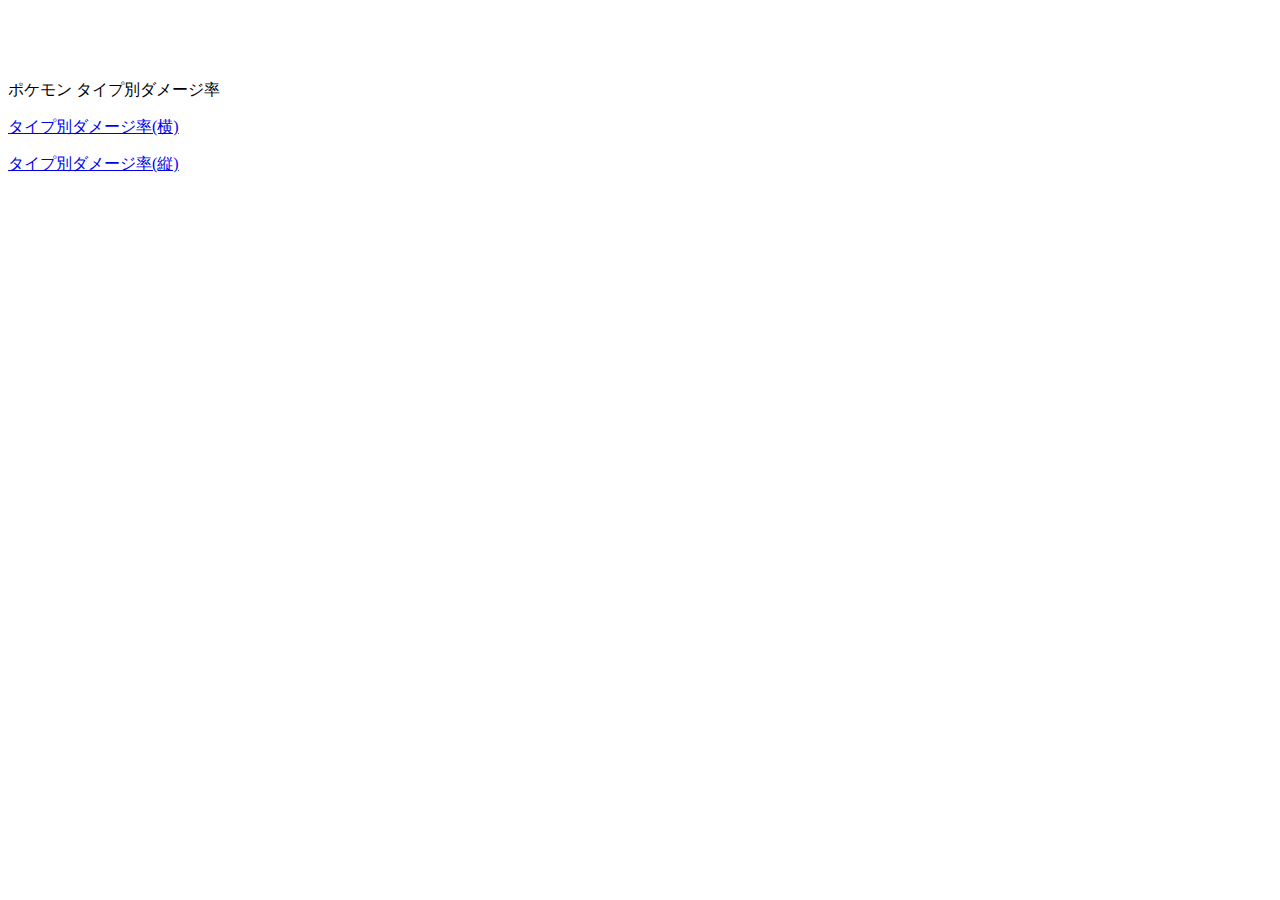
<file: index.html>
<!DOCTYPE html>
<html>
  <head>
    <meta name="viewport" content="width=device-width,initial-scale=1">
    <title>ポケモン タイプ別ダメージ率</title>
    <link rel="shortcut icon" href="favicon.ico">
    <link rel="manifest" href="manifest.json">
    <link href="css/main.css" rel="stylesheet">
    <script src="js/main.js"></script>
  </head>
  <body>
    <!-- Content -->
    <div class="container">
      <div class="row">
        <div class="col-lg-12 text-center">
          <p class="lead">ポケモン タイプ別ダメージ率</p>
          <p><a href="poke_aishou_h.html"> タイプ別ダメージ率(横)</p>
          <p><a href="poke_aishou_v.html"> タイプ別ダメージ率(縦)</p>
        </div>
      </div>
    </div>
  </body>
</html>
</file>
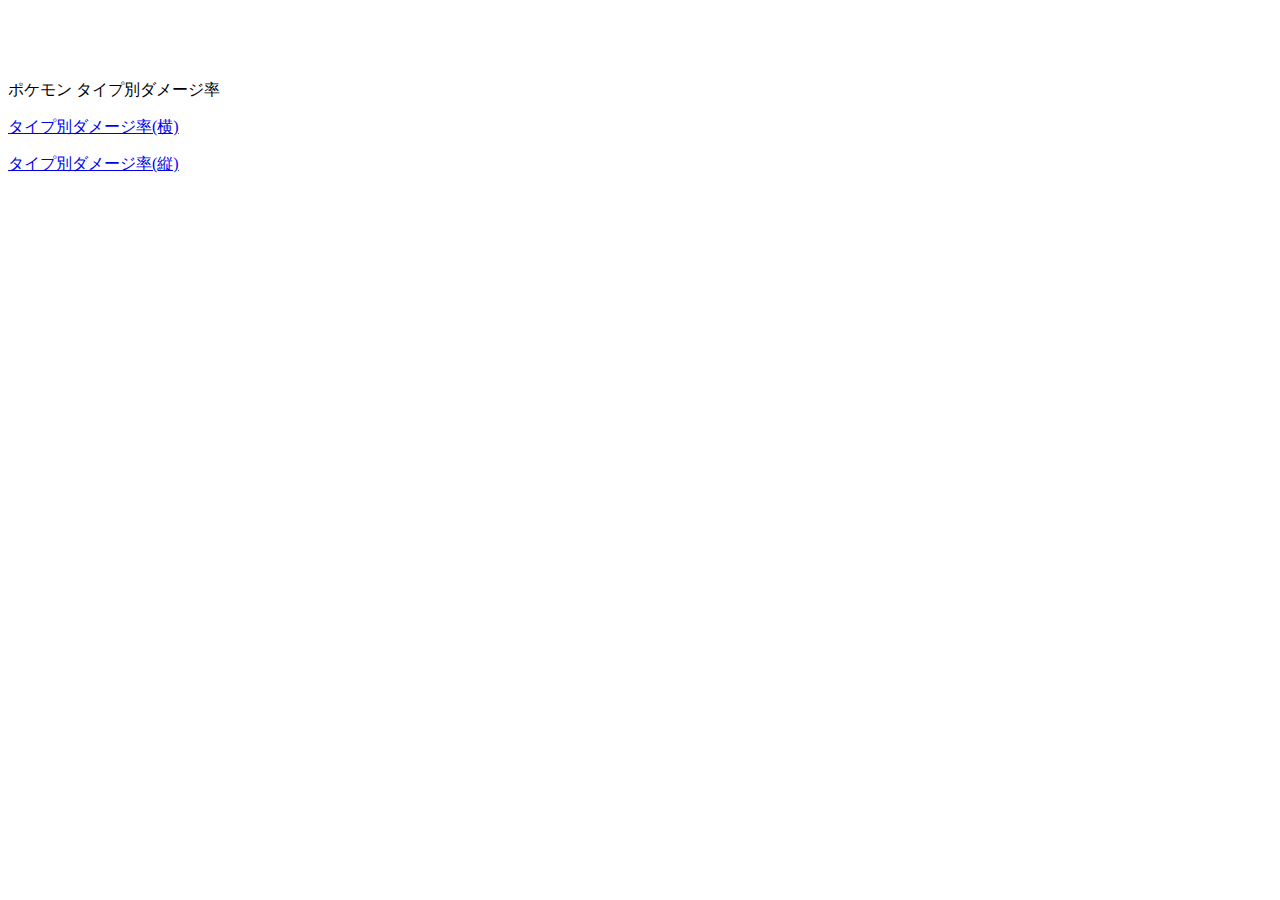
<file: offline.html>
<!DOCTYPE html>
<html>
  <head>
    <title>ポケモン タイプ別ダメージ率(offline)</title>
    <link rel="shortcut icon" href="favicon.ico">
    <link rel="manifest" href="manifest.json">
    <link href="css/main.css" rel="stylesheet">
    <script src="js/main.js"></script>
  </head>
  <body>
    <!-- Content -->
    <div class="container">
      <div class="row">
        <div class="col-lg-12 text-center">
          <p class="lead">ポケモン タイプ別ダメージ率</p>
          <p><a href="poke_aishou_h.html"> タイプ別ダメージ率(横)</p>
          <p><a href="poke_aishou_v.html"> タイプ別ダメージ率(縦)</p>
        </div>
      </div>
    </div>
  </body>
</html>
</file>
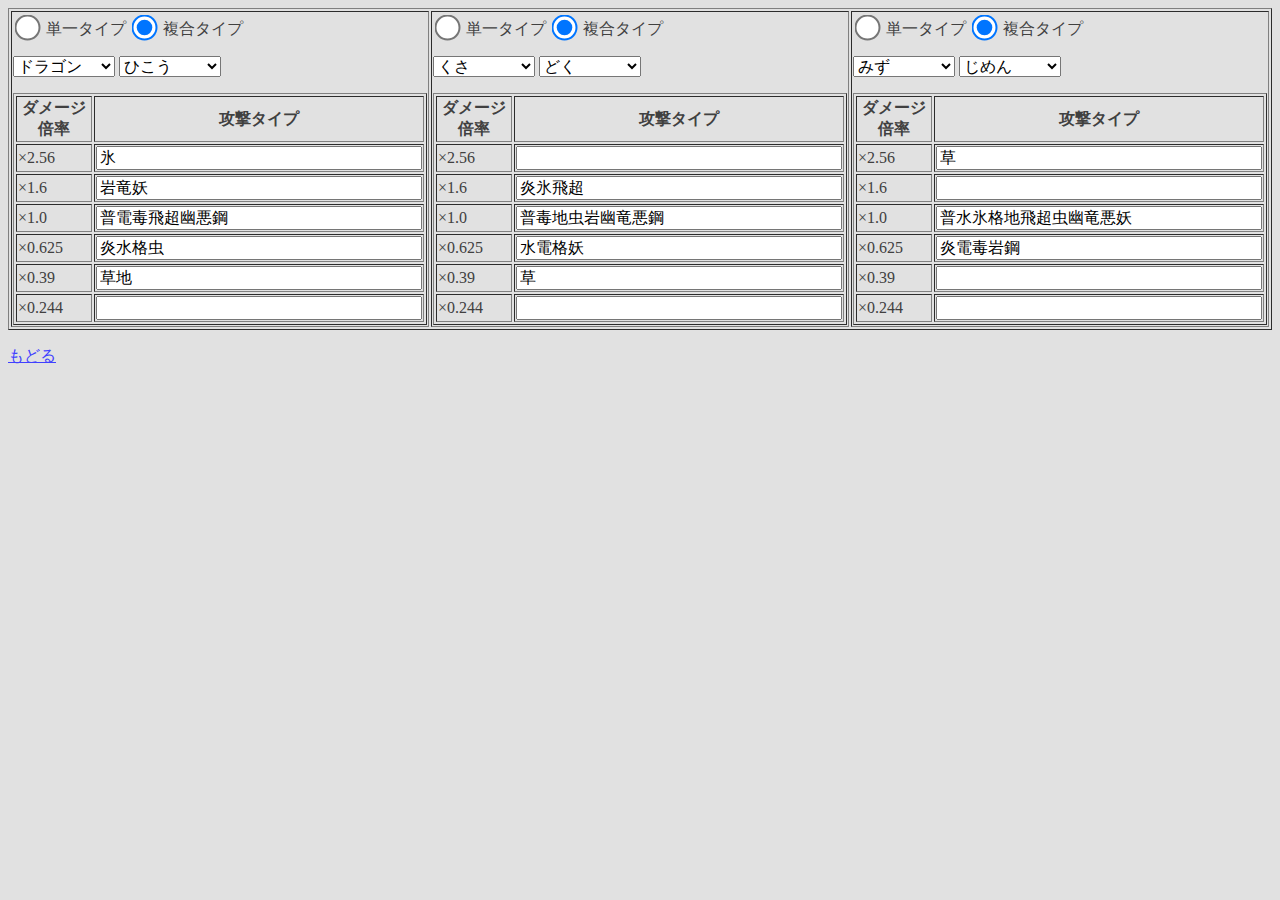
<file: poke_aishou_h.html>
﻿<!DOCTYPE html PUBLIC "-//W3C//DTD XHTML 1.0 Transitional//EN"
 "http://www.w3.org/TR/xhtml1/DTD/xhtml1-transitional.dtd">
<meta http-equiv="Content-Type" content="text/html;charset=UTF-8">
<meta http-equiv="Content-Script-Type" content="text/javascript">
<script type="text/javascript" src="./js/poke_type_database.js"></script>
<script type="text/javascript" src="./js/poke_aishou.js"></script>

<html xmlns="http://www.w3.org/1999/xhtml" xml:lang="ja">
	<head>
		<title>ポケモン タイプ別ダメージ率</title>
        <link rel="stylesheet" type="text/css" href="main_h.css">
	</head>

	<body onload="ExeAll()">
		<form name="formName" method="post" action="./pathToProgramFile">

			<table border="1">
				<td>
					<!-- 1匹目 -->
					<input name="radio_0" type="radio" value="type_single" onchange="Disp1(0)"> 単一タイプ
					<input name="radio_0" type="radio" value="type_multi" onchange="Disp1(0)" checked="true"> 複合タイプ

					<p>
						<select id="id0_0" name = "poke_type_0" onchange="Disp1(0)"></select>
						<select id="id0_1" name = "poke_type_1" onchange="Disp1(0)"></select>
					</p>
			
					<table border="1">
						<tr>
							<th>ダメージ倍率</th>
							<th>攻撃タイプ</th>
						</tr>
						<tr>
							<td>×2.56</td>
							<td><input type="text" id="id_txt_0_0" size="32" value=""></td>
						</tr>
						<tr>
							<td>×1.6</td>
							<td><input type="text" id="id_txt_0_1" size="32" value=""></td>
						</tr>
						<tr>
							<td>×1.0</td>
							<td><input type="text" id="id_txt_0_2" size="32" value=""></td>
						</tr>
						<tr>
							<td>×0.625</td>
							<td><input type="text" id="id_txt_0_3" size="32" value=""></td>
						</tr>
						<tr>
							<td>×0.39</td>
							<td><input type="text" id="id_txt_0_4" size="32" value=""></td>
						</tr>
						<tr>
							<td>×0.244</td>
							<td><input type="text" id="id_txt_0_5" size="32" value=""></td>
						</tr>
					</table>
				</td>

				<td>
					<!-- 2匹目 -->
					<input name="radio_1" type="radio" value="type_single" onchange="Disp1(1)"> 単一タイプ
					<input name="radio_1" type="radio" value="type_multi" onchange="Disp1(1)" checked="true"> 複合タイプ

					<p>
						<select id="id1_0" name = "poke_type_0" onchange="Disp1(1)"></select>
						<select id="id1_1" name = "poke_type_1" onchange="Disp1(1)"></select>
					</p>
					<table border="1">
						<tr>
							<th>ダメージ倍率</th>
							<th>攻撃タイプ</th>
						</tr>
						<tr>
							<td>×2.56</td>
							<td><input type="text" id="id_txt_1_0" size="32" value=""></td>
						</tr>                                   
						<tr>                                    
							<td>×1.6</td>                     
							<td><input type="text" id="id_txt_1_1" size="32" value=""></td>
						</tr>                                   
						<tr>                                    
							<td>×1.0</td>                     
							<td><input type="text" id="id_txt_1_2" size="32" value=""></td>
						</tr>                                   
						<tr>                                    
							<td>×0.625</td>                   
							<td><input type="text" id="id_txt_1_3" size="32" value=""></td>
						</tr>                                   
						<tr>                                    
							<td>×0.39</td>                    
							<td><input type="text" id="id_txt_1_4" size="32" value=""></td>
						</tr>                                   
						<tr>                                    
							<td>×0.244</td>                   
							<td><input type="text" id="id_txt_1_5" size="32" value=""></td>
						</tr>
					</table>
				</td>

				<td>
					<!-- 3匹目 -->
					<input name="radio_2" type="radio" value="type_single" onchange="Disp1(2)"> 単一タイプ
					<input name="radio_2" type="radio" value="type_multi" onchange="Disp1(2)" checked="true"> 複合タイプ

					<p>
						<select id="id2_0" name = "poke_type_0" onchange="Disp1(2)"></select>
						<select id="id2_1" name = "poke_type_1" onchange="Disp1(2)"></select>
					</p>
					<table border="1">
						<tr>
							<th>ダメージ倍率</th>
							<th>攻撃タイプ</th>
						</tr>
						<tr>
							<td>×2.56</td>
							<td><input type="text" id="id_txt_2_0" size="32" value=""></td>
						</tr>
						<tr>
							<td>×1.6</td>                     
							<td><input type="text" id="id_txt_2_1" size="32" value=""></td>
						</tr>
						<tr>
							<td>×1.0</td>                     
							<td><input type="text" id="id_txt_2_2" size="32" value=""></td>
						</tr>
						<tr>
							<td>×0.625</td>
							<td><input type="text" id="id_txt_2_3" size="32" value=""></td>
						</tr>
						<tr>
							<td>×0.39</td>
							<td><input type="text" id="id_txt_2_4" size="32" value=""></td>
						</tr>
						<tr>
							<td>×0.244</td>
							<td><input type="text" id="id_txt_2_5" size="32" value=""></td>
						</tr>
					</table>
				</td>

			</table>

		</form>

		<p><a href="index.html">もどる</a></p>

	</body>
</html>
</file>
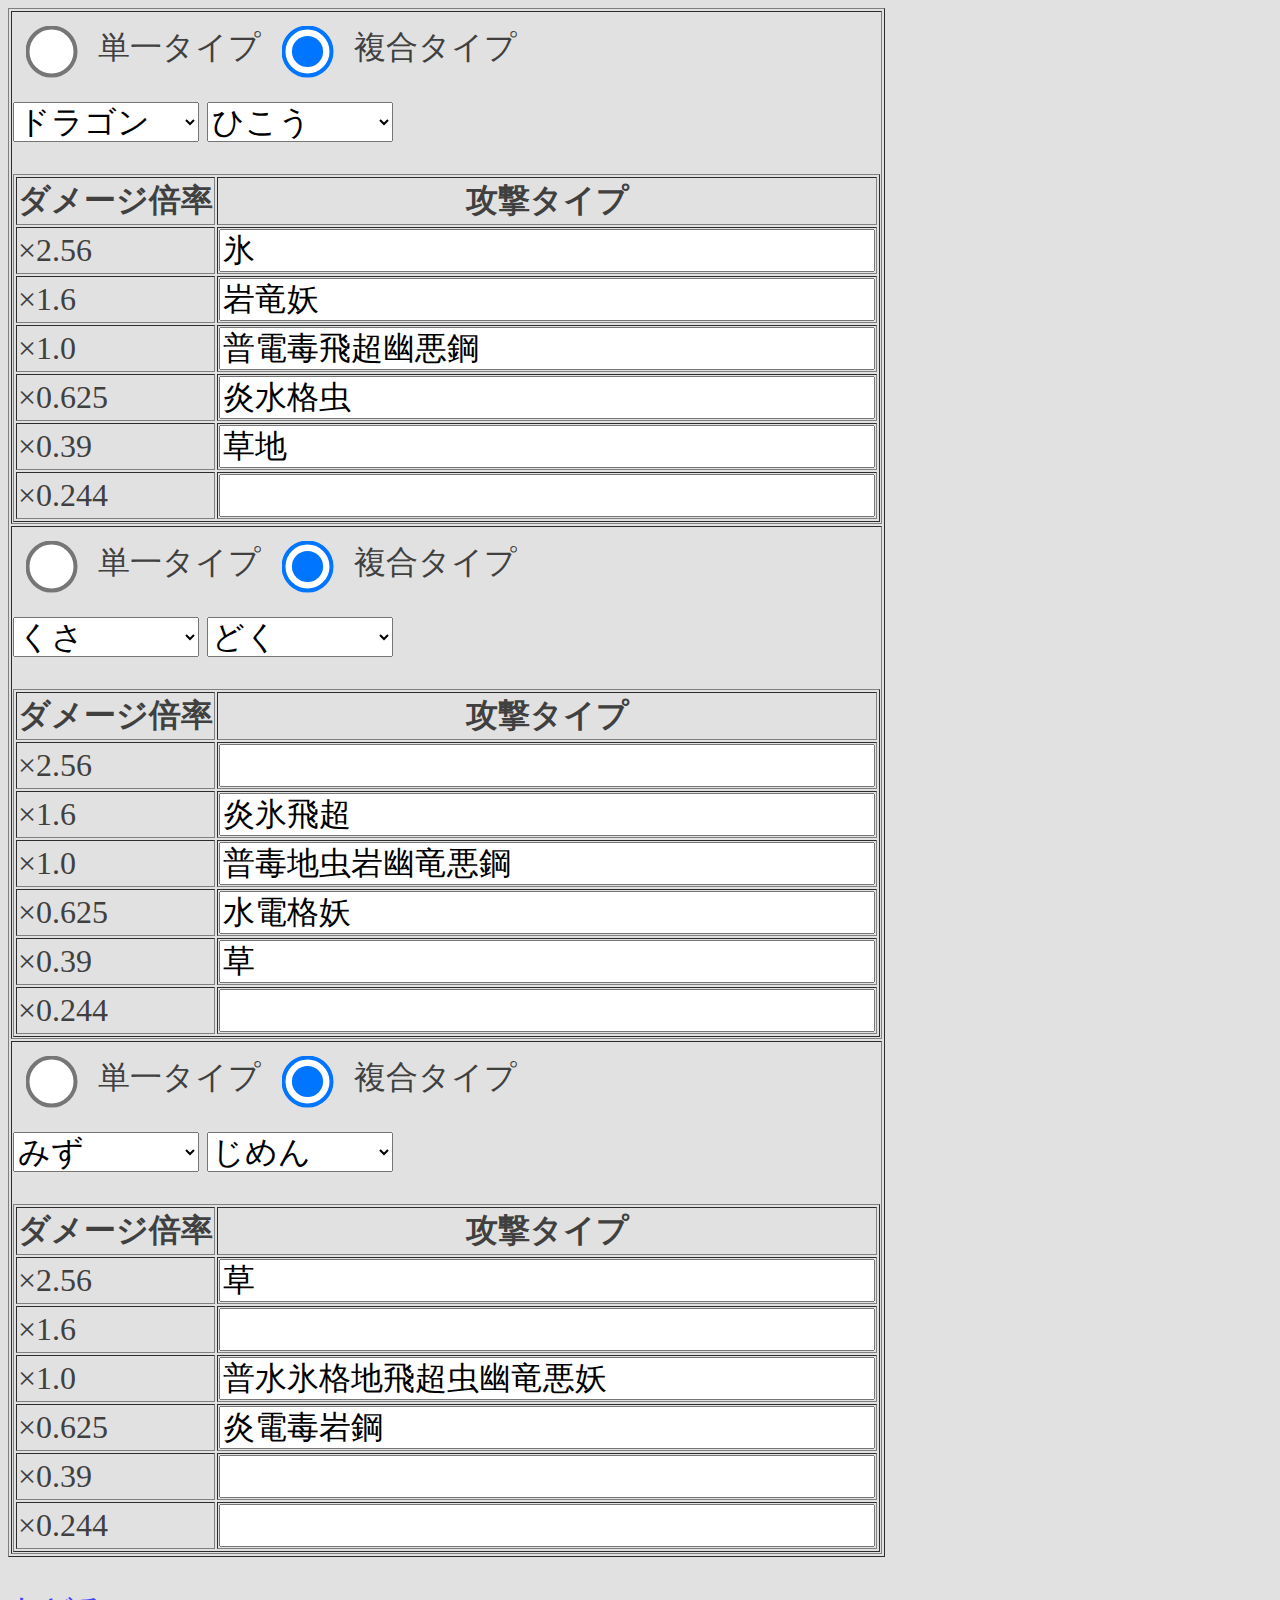
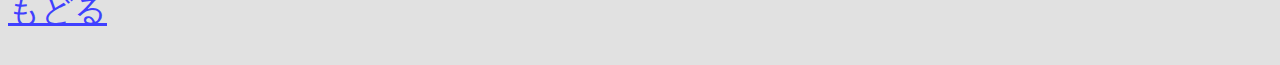
<file: poke_aishou_v.html>
﻿<!DOCTYPE html PUBLIC "-//W3C//DTD XHTML 1.0 Transitional//EN"
 "http://www.w3.org/TR/xhtml1/DTD/xhtml1-transitional.dtd">
<meta http-equiv="Content-Type" content="text/html;charset=UTF-8">
<meta http-equiv="Content-Script-Type" content="text/javascript">
<script type="text/javascript" src="./js/poke_type_database.js"></script>
<script type="text/javascript" src="./js/poke_aishou.js"></script>

<html xmlns="http://www.w3.org/1999/xhtml" xml:lang="ja">
	<head>
		<title>ポケモン タイプ別ダメージ率</title>
        <link rel="stylesheet" type="text/css" href="main_v.css">
	</head>

	<body onload="ExeAll()">
		<form name="formName" method="post" action="./pathToProgramFile">

			<table border="1">
				<tr>
					<td>
						<!-- 1匹目 -->
						<input name="radio_0" type="radio" value="type_single" onchange="Disp1(0)"> 単一タイプ
						<input name="radio_0" type="radio" value="type_multi" onchange="Disp1(0)" checked="true"> 複合タイプ

						<p>
							<select id="id0_0" name = "poke_type_0" onchange="Disp1(0)"></select>
							<select id="id0_1" name = "poke_type_1" onchange="Disp1(0)"></select>
						</p>
				
						<table border="1">
							<tr>
								<th>ダメージ倍率</th>
								<th>攻撃タイプ</th>
							</tr>
							<tr>
								<td>×2.56</td>
								<td><input type="text" id="id_txt_0_0" size="32" value=""></td>
							</tr>
							<tr>
								<td>×1.6</td>
								<td><input type="text" id="id_txt_0_1" size="32" value=""></td>
							</tr>
							<tr>
								<td>×1.0</td>
								<td><input type="text" id="id_txt_0_2" size="32" value=""></td>
							</tr>
							<tr>
								<td>×0.625</td>
								<td><input type="text" id="id_txt_0_3" size="32" value=""></td>
							</tr>
							<tr>
								<td>×0.39</td>
								<td><input type="text" id="id_txt_0_4" size="32" value=""></td>
							</tr>
							<tr>
								<td>×0.244</td>
								<td><input type="text" id="id_txt_0_5" size="32" value=""></td>
							</tr>
						</table>
					</td>
				</tr>

				<tr>
					<td>
						<!-- 2匹目 -->
						<input name="radio_1" type="radio" value="type_single" onchange="Disp1(1)"> 単一タイプ
						<input name="radio_1" type="radio" value="type_multi" onchange="Disp1(1)" checked="true"> 複合タイプ

						<p>
							<select id="id1_0" name = "poke_type_0" onchange="Disp1(1)"></select>
							<select id="id1_1" name = "poke_type_1" onchange="Disp1(1)"></select>
						</p>
						<table border="1">
							<tr>
								<th>ダメージ倍率</th>
								<th>攻撃タイプ</th>
							</tr>
							<tr>
								<td>×2.56</td>
								<td><input type="text" id="id_txt_1_0" size="32" value=""></td>
							</tr>                                   
							<tr>                                    
								<td>×1.6</td>                     
								<td><input type="text" id="id_txt_1_1" size="32" value=""></td>
							</tr>                                   
							<tr>                                    
								<td>×1.0</td>                     
								<td><input type="text" id="id_txt_1_2" size="32" value=""></td>
							</tr>                                   
							<tr>                                    
								<td>×0.625</td>                   
								<td><input type="text" id="id_txt_1_3" size="32" value=""></td>
							</tr>                                   
							<tr>                                    
								<td>×0.39</td>                    
								<td><input type="text" id="id_txt_1_4" size="32" value=""></td>
							</tr>                                   
							<tr>                                    
								<td>×0.244</td>                   
								<td><input type="text" id="id_txt_1_5" size="32" value=""></td>
							</tr>
						</table>
					</td>
				</tr>

				<tr>
					<td>
						<!-- 3匹目 -->
						<input name="radio_2" type="radio" value="type_single" onchange="Disp1(2)"> 単一タイプ
						<input name="radio_2" type="radio" value="type_multi" onchange="Disp1(2)" checked="true"> 複合タイプ

						<p>
							<select id="id2_0" name = "poke_type_0" onchange="Disp1(2)"></select>
							<select id="id2_1" name = "poke_type_1" onchange="Disp1(2)"></select>
						</p>
						<table border="1">
							<tr>
								<th>ダメージ倍率</th>
								<th>攻撃タイプ</th>
							</tr>
							<tr>
								<td>×2.56</td>
								<td><input type="text" id="id_txt_2_0" size="32" value=""></td>
							</tr>
							<tr>
								<td>×1.6</td>                     
								<td><input type="text" id="id_txt_2_1" size="32" value=""></td>
							</tr>
							<tr>
								<td>×1.0</td>                     
								<td><input type="text" id="id_txt_2_2" size="32" value=""></td>
							</tr>
							<tr>
								<td>×0.625</td>
								<td><input type="text" id="id_txt_2_3" size="32" value=""></td>
							</tr>
							<tr>
								<td>×0.39</td>
								<td><input type="text" id="id_txt_2_4" size="32" value=""></td>
							</tr>
							<tr>
								<td>×0.244</td>
								<td><input type="text" id="id_txt_2_5" size="32" value=""></td>
							</tr>
						</table>
					</td>
				</tr>

			</table>

		</form>

		<p><a href="index.html">もどる</a></p>

	</body>
</html>
</file>
<file: css/main.css>
body {
  padding-top: 54px;
}
@media (min-width: 992px) {
  body {
    padding-top: 56px;
  }
}
</file>
<file: main_h.css>
body
{
	background-color : #e1e1e1;
	color : #404040;
	font-size: 12pt;
}
input
{
	font-size: 12pt;
}
input[type="radio"]
{
	transform: scale(2.0);
	margin-top: 0.5em;
	margin-left: 0.5em;
	margin-right: 0.5em;
}
select
{
	font-size: 12pt;
}

a:link { color: #4040ff; }
a:visited { color: #404080; }
a:hover { color: #ff0000; }
a:active { color: #ff8000; }


#container
{
	padding:10px;
	border:1px solid #336699;
	background-color:#ffffff;
}
</file>
<file: main_v.css>
body
{
	background-color : #e1e1e1;
	color : #404040;
	font-size: 24pt;
}
input
{
	font-size: 24pt;
}
input[type="radio"]
{
	transform: scale(4.0);
	margin-top: 1.0em;
	margin-left: 1.0em;
	margin-right: 1.0em;
}
select
{
	font-size: 24pt;
}

a:link { color: #4040ff; }
a:visited { color: #404080; }
a:hover { color: #ff0000; }
a:active { color: #ff8000; }
</file>
